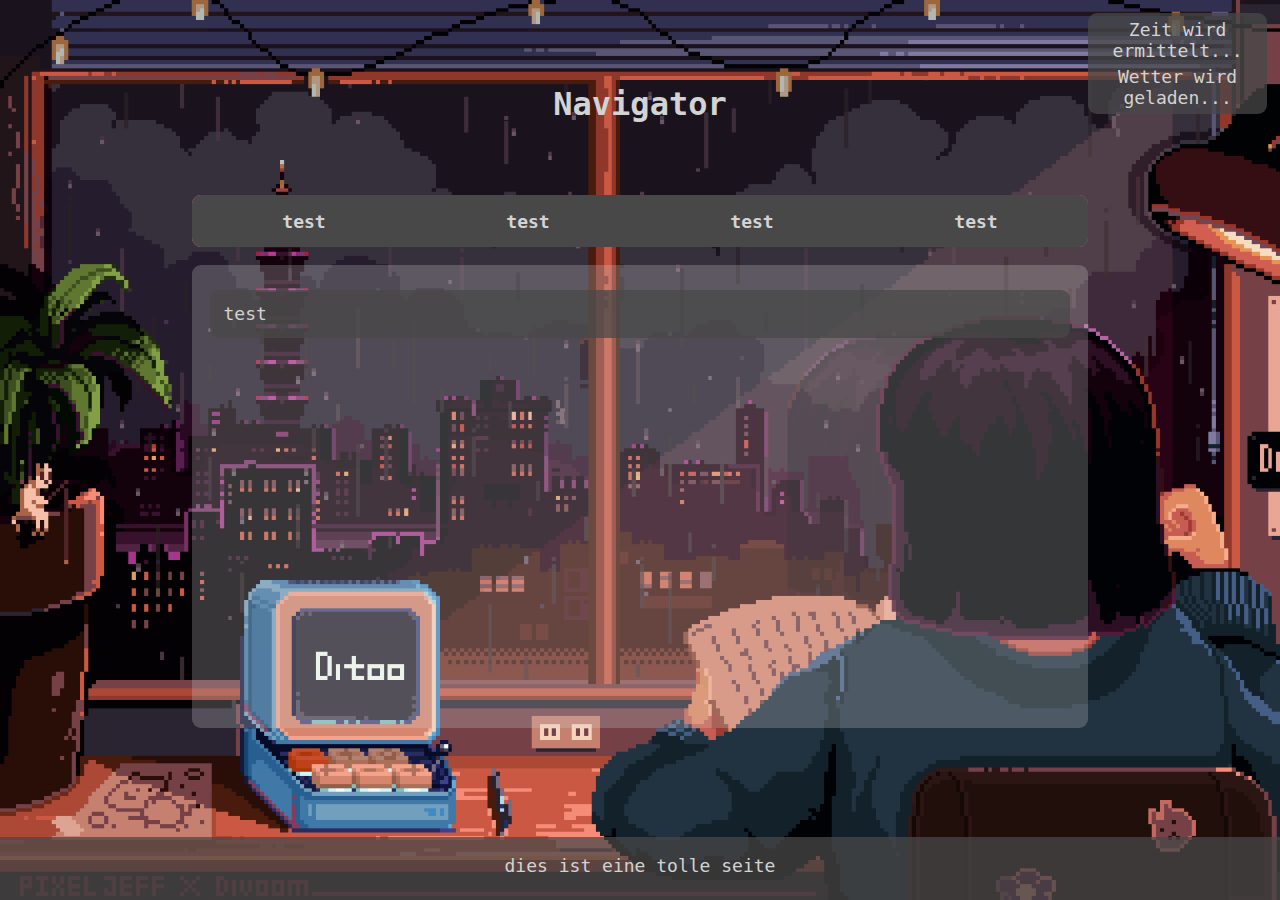
<file: index.html>
<!DOCTYPE html>
<html lang="de">
<head>

    <meta charset="UTF-8">
    <meta name="viewport" content="width=device-width, initial-scale=1.0">

    <title>Navigator</title>

    <link rel="stylesheet" href="./style/index.css"/>

    <script src="https://code.jquery.com/jquery-1.11.3.min.js"></script>
    <script src="./script/readAllFilenames.js"></script>
    <script src="./script/createDynMenu.js"></script>

    <script>
        $(function () {
            $("#includeInfopart").load("./html/infopart.html");
            $("#includeInfopartmobile").load("./html/infopart.html");
            $("#includeFooter").load("./html/footer.html");
            $("#includeMainMenu").load("./html/mainmenu.html").then(readAllFilenames().then((objs) => buildMenu(objs).then((menuItems) => buildTable(menuItems[0].firstElementChild.textContent+".json"))));
        });
    </script>

</head>

<body>
    <div id="main">
        <div style="display: flex; margin: 1vw">
            <div style="width: 20vw"></div>
            <div style="flex: 1">
                <div id="includeInfopartmobile"></div>

                <header>
                    <h1>Navigator</h1>
                </header>

                <nav>
                    <div id="includeMainMenu"></div>
                </nav>

                <div id="link_container">
                    <a>
                        <div>test</div>
                    </a>
                </div>
            </div>
            <div style="width: 20vw">
                <div id="includeInfopart" style="float: right"></div>
            </div>
        </div>
    </div>

    <footer>
        <div id="includeFooter"></div>
    </footer>
</body>
</html>
</file>
<file: style/index.css>
#link_container {
    border-radius: var(--borderradius);
    background-color: rgba(211,211,211,0.25);
    padding: 0.5vw 0;
    width: 70vw;
    margin: 2vh auto;
    overflow: auto;
    height: 50vh;
}

#link_container > a {
    text-decoration: none;
    margin: 2vh 2vb;
}

#link_container > a > div {
    background-color: var(--maincolorrgba);
    border-radius: var(--borderradius);
    padding: 1.5vb;
    margin: 2vh 0;
    display: flex;
    transition: background-color var(--transition) , color var(--transition);
}

#link_container > a > div:hover {
    background-color: var(--lightfontcolor);
    color: var(--maincolor);
}

#link_container > a > div > img {
    border-radius: var(--borderradius);
    image-rendering: high-quality;
    width: 4vh;
    height: 4vh;
}

#link_container > a > div > p {
    width: 100%;
    color: var(--lightfontcolor);
    text-align: center;
    margin: auto;
}

#link_container > a > div:hover > p {
    color: var(--maincolor);
}

h1 {
    color: var(--lightfontcolor);
    text-align: center;
    font-size: 5vmax;
    margin: 4vh auto;

    @media screen and (min-width: 1081px) {
        margin: 8vh auto;
        font-size: 2.5vmax;
    }
}

#main{
    flex: 1;
}
</file>
